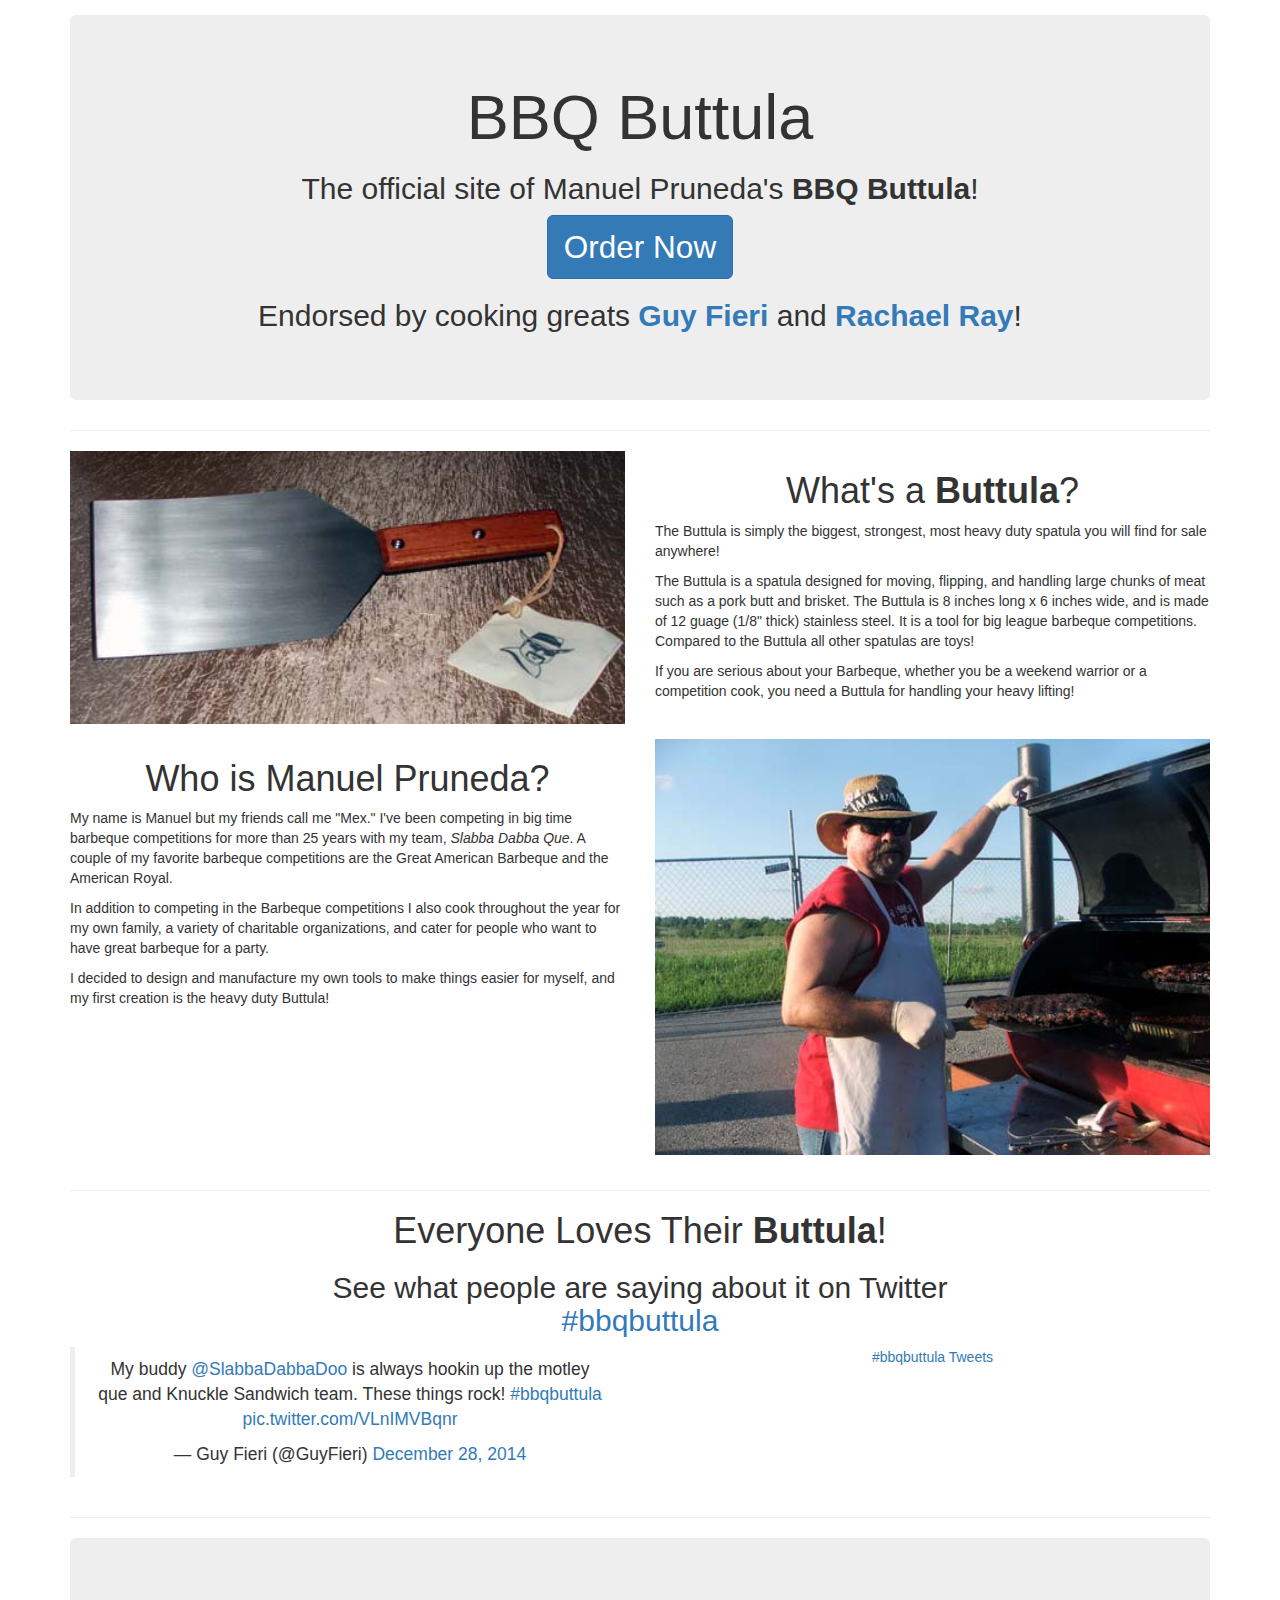
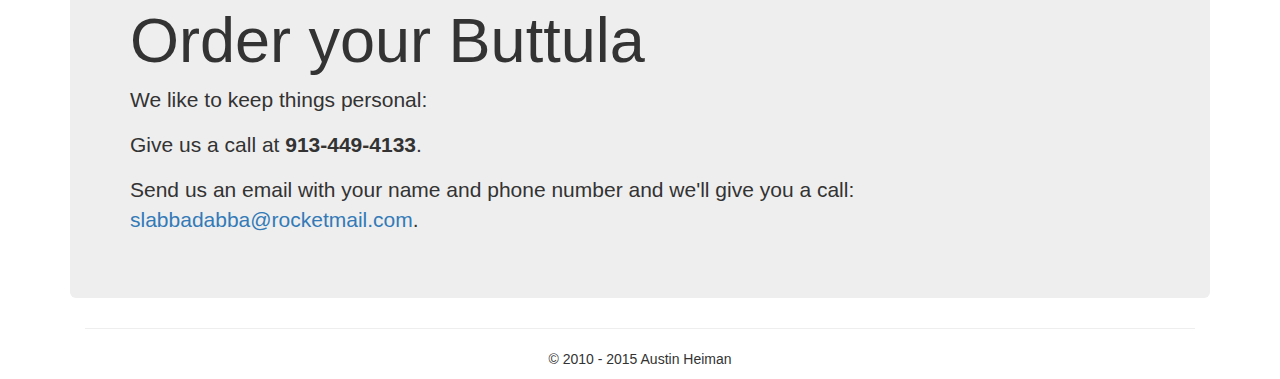
<file: doc_root/index.html>
<!DOCTYPE html>
<html lang="en">
    <head>
        <meta charset="utf-8">
        <meta http-equiv="X-UA-Compatible" content="IE=edge">
        <meta name="viewport" content="width=device-width, initial-scale=1">
        <meta name="description" content="BBQ Buttula Site">
        <meta name="author" content="Austin Heiman">
        <link rel="icon" href="/favicon.ico">

        <title>BBQ Buttula</title>

        <!-- Bootstrap core CSS -->
        <link rel="stylesheet" href="https://maxcdn.bootstrapcdn.com/bootstrap/3.3.0/css/bootstrap.min.css">

        <!-- site stylesheet -->
        <link href="/static/style.css" rel="stylesheet">
    </head>

    <body>

        <div class="container" style="margin-top:15px;">

            <div class="jumbotron text-center">
                <h1>BBQ Buttula</h1>
                <h2>The official site of Manuel Pruneda's <strong>BBQ Buttula</strong>!</h2>
                <p><button type="button"
                           class="btn btn-lg btn-primary"
                           style="font-size:150%;"
                           onclick="window.location.assign('#order')">
                           Order Now
                    </button></p>
                <h2>
                    Endorsed by cooking greats <strong><a href="http://www.guyfieri.com/" target="blank">Guy Fieri</a></strong> and <strong><a href="http://www.rachaelray.com/" target="blank">Rachael Ray</a></strong>!
                <h2>
            </div>

            <hr><a name="about"></a>

            <div class="row">

                <img class="col-sm-6 col-xs-12" src="/static/buttula.jpg" style="margin-bottom:15px;">

                <div class="col-sm-6 col-xs-12">
                    <h1 class="text-center">What's a <strong>Buttula</strong>?</h1>
                    <p>The Buttula is simply the biggest, strongest, most heavy duty spatula you will find for sale anywhere!</p>
                    <p>The Buttula is a spatula designed for moving, flipping, and handling large chunks of meat such as a pork butt and brisket. The Buttula is 8 inches long x 6 inches wide, and is made of 12 guage (1/8" thick) stainless steel. It is a tool for big league barbeque competitions. Compared to the Buttula all other spatulas are toys!</p>
                    <p>If you are serious about your Barbeque, whether you be a weekend warrior or a competition cook, you need a Buttula for handling your heavy lifting!</p>
                </div>

            </div>

            <div class="row">

                <div class="col-sm-6 col-xs-12">
                    <h1 class="text-center">Who is Manuel Pruneda?</h1>
                    <p>My name is Manuel but my friends call me "Mex." I've been competing in big time barbeque competitions for more than 25 years with my team, <em>Slabba Dabba Que</em>. A couple of my favorite barbeque competitions are the Great American Barbeque and the American Royal.</p>
                    <p>In addition to competing in the Barbeque competitions I also cook throughout the year for my own family, a variety of charitable organizations, and cater for people who want to have great barbeque for a party.</p>
                    <p>I decided to design and manufacture my own tools to make things easier for myself, and my first creation is the heavy duty Buttula!</p>
                </div>

                <img class="col-sm-6 col-xs-12" src="/static/manuel_cooking.jpg" style="margin-bottom:15px;">

            </div>

            <hr><a name="testimonials"></a>

            <div class="text-center">
                <h1>Everyone Loves Their <strong>Buttula</strong>!</h1>
                <h2>See what people are saying about it on Twitter<br/>
                <a href="https://twitter.com/hashtag/bbqbuttula?src=hash" target="blank">&#35;bbqbuttula</a></h2>
            </div>

            <div class="row text-center">
                <div class="col-sm-6 col-xs-12">
                    <blockquote class="twitter-tweet" lang="en"><p>My buddy <a href="https://twitter.com/SlabbaDabbaDoo">@SlabbaDabbaDoo</a> is always hookin up the motley que and Knuckle Sandwich team. These things rock! <a href="https://twitter.com/hashtag/bbqbuttula?src=hash">#bbqbuttula</a> <a href="http://t.co/VLnIMVBqnr">pic.twitter.com/VLnIMVBqnr</a></p>&mdash; Guy Fieri (@GuyFieri) <a href="https://twitter.com/GuyFieri/status/549284514267004929">December 28, 2014</a></blockquote>
                    <script async src="//platform.twitter.com/widgets.js" charset="utf-8"></script>
                </div>
                <div class="col-sm-6 col-xs-12">
                    <a class="twitter-timeline" href="https://twitter.com/hashtag/bbqbuttula" data-widget-id="550398434252193792">#bbqbuttula Tweets</a>
                    <script>!function(d,s,id){var js,fjs=d.getElementsByTagName(s)[0],p=/^http:/.test(d.location)?'http':'https';if(!d.getElementById(id)){js=d.createElement(s);js.id=id;js.src=p+"://platform.twitter.com/widgets.js";fjs.parentNode.insertBefore(js,fjs);}}(document,"script","twitter-wjs");</script>
                </div>
            </div>

            <hr><a name="order"></a>

            <div class="jumbotron">
            <h1>Order your Buttula</h1>
                <p>We like to keep things personal:</p>
                <p>
                    Give us a call at <strong>913-449-4133</strong>.
                </p>
                <p>
                    <!-- THIS NEEDS TO BE CHANGED. manuel@buttula.com -->
                    Send us an email with your name and phone number and we'll give you a call:<br/>
                    <a href="mailto:slabbadabba@rocketmail.com">slabbadabba@rocketmail.com</a>.
                </p>
            </div>

            <footer class="text-center" style="margin:0px 15px;">
                <hr>
                <p>&copy; 2010 - 2015 Austin Heiman</p>
            </footer>

        </div>

        <!-- jQuery -->
        <script src="https://ajax.googleapis.com/ajax/libs/jquery/1.11.1/jquery.min.js"></script>

        <!-- Bootstrap core JavaScript -->
        <script src="https://maxcdn.bootstrapcdn.com/bootstrap/3.3.0/js/bootstrap.min.js"></script>

        <!-- site JavaScript -->
        <script src="/static/script.js"></script>

    </body>
</html>
</file>
<file: static/style.css>
/* Buttula Site Stylesheet */
</file>
